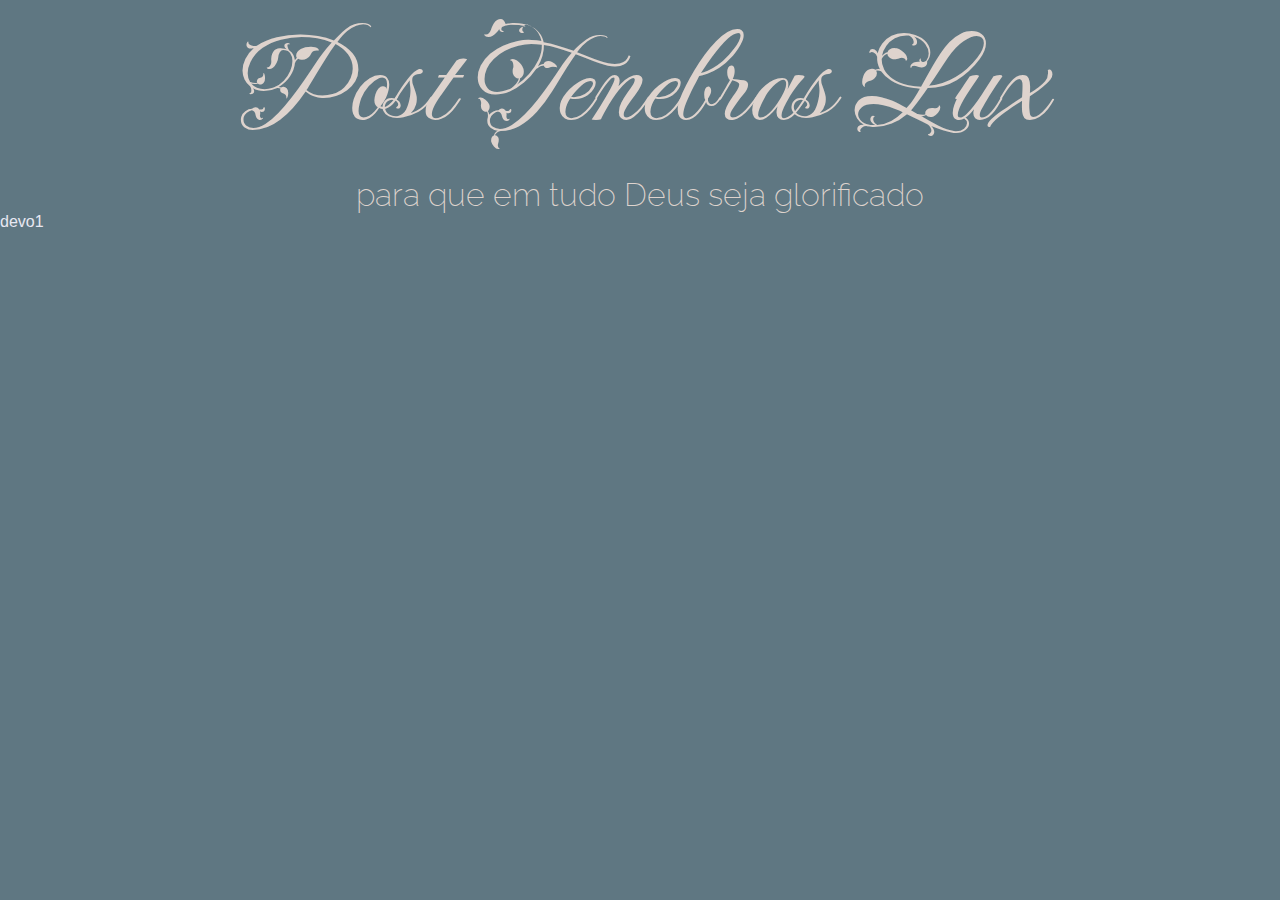
<file: index.html>
<!DOCTYPE html>
<html lang="en">
<head>
    <meta charset="UTF-8">
    <meta name="viewport" content="width=device-width, initial-scale=1.0">
    <link rel="stylesheet" href="styles.css">
    <link rel="icon" href="bible.ico" type="image/x-icon">
    <link rel="preconnect" href="https://fonts.googleapis.com">
    <link rel="preconnect" href="https://fonts.gstatic.com" crossorigin>
    <link href="https://fonts.googleapis.com/css2?family=Fleur+De+Leah&display=swap" rel="stylesheet">
    <link href="https://fonts.googleapis.com/css2?family=Raleway:ital,wght@0,100..900;1,100..900&display=swap" rel="stylesheet">
    <link href="https://fonts.googleapis.com/css2?family=Lora:ital,wght@0,400..700;1,400..700&display=swap" rel="stylesheet">
    <title>PTL</title>
</head>
<body>
    <div>
    <h1>Post Tenebras Lux</h1>
    <h2>para que em tudo Deus seja glorificado</h2>
    </div>
    <a href="devo1.html">devo1</a>
</body>
</html>
</file>
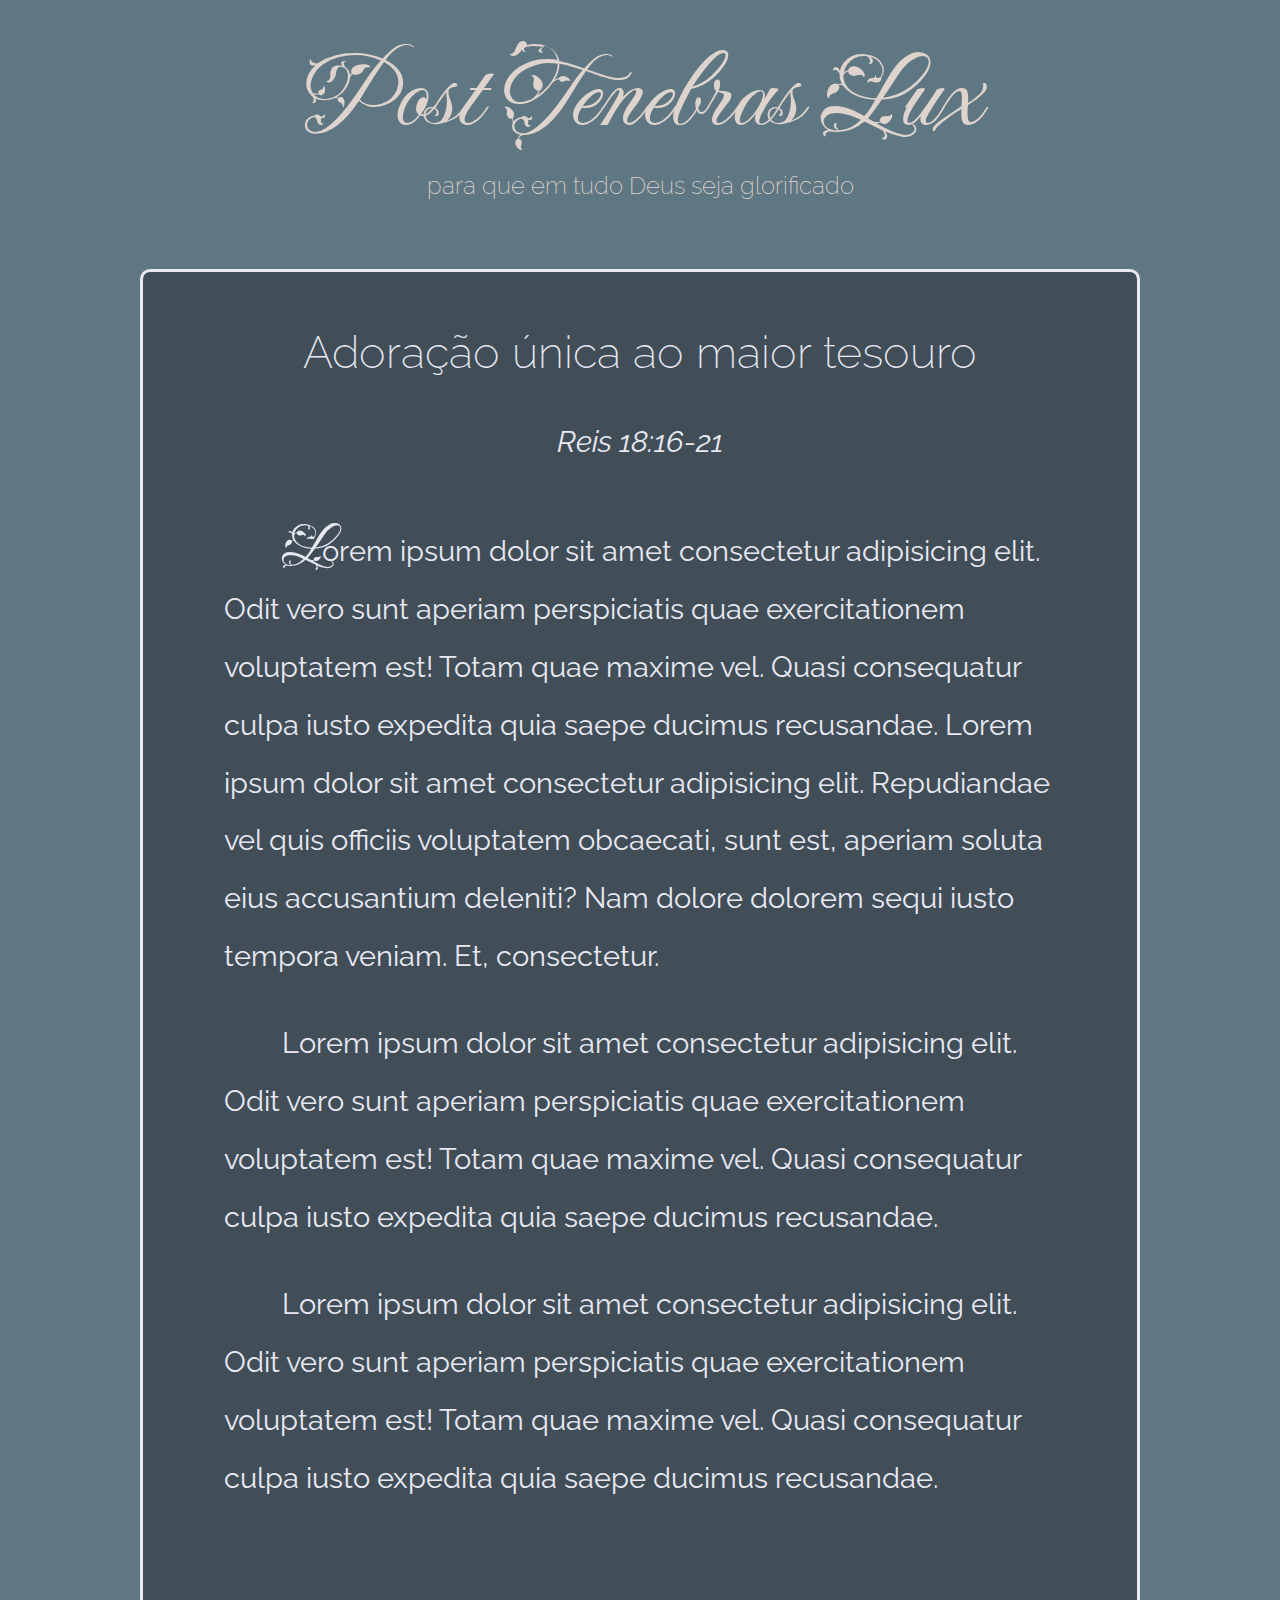
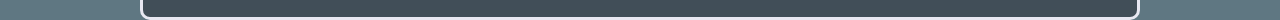
<file: devo1.html>
<!DOCTYPE html>
<html lang="en">
<head>
    <meta charset="UTF-8">
    <meta name="viewport" content="width=device-width, initial-scale=1.0">
    <link rel="stylesheet" href="styles.css">
    <link rel="icon" href="bible.ico" type="image/x-icon">
    <link rel="preconnect" href="https://fonts.googleapis.com">
    <link rel="preconnect" href="https://fonts.gstatic.com" crossorigin>
    <link href="https://fonts.googleapis.com/css2?family=Fleur+De+Leah&display=swap" rel="stylesheet">
    <link href="https://fonts.googleapis.com/css2?family=Raleway:ital,wght@0,100..900;1,100..900&display=swap" rel="stylesheet">
    
    <title>PTL - 1</title>
</head>
<body class="devobdy">
    <div>
    <h1 class="devottl">Post Tenebras Lux</h1>
    <h2 class="devosbttl">para que em tudo Deus seja glorificado</h2>
    </div>
    <div class="devodv">
        <h3 class="devonm">Adoração única ao maior tesouro</h3>
        <h4 class="devosbnm">Reis 18:16-21</h4>
        <p class="devop">Lorem ipsum dolor sit amet consectetur adipisicing elit. Odit vero sunt aperiam perspiciatis quae exercitationem voluptatem est! Totam quae maxime vel. Quasi consequatur culpa iusto expedita quia saepe ducimus recusandae. Lorem ipsum dolor sit amet consectetur adipisicing elit. Repudiandae vel quis officiis voluptatem obcaecati, sunt est, aperiam soluta eius accusantium deleniti? Nam dolore dolorem sequi iusto tempora veniam. Et, consectetur.</p>
        <p>Lorem ipsum dolor sit amet consectetur adipisicing elit. Odit vero sunt aperiam perspiciatis quae exercitationem voluptatem est! Totam quae maxime vel. Quasi consequatur culpa iusto expedita quia saepe ducimus recusandae.</p>
        <p>Lorem ipsum dolor sit amet consectetur adipisicing elit. Odit vero sunt aperiam perspiciatis quae exercitationem voluptatem est! Totam quae maxime vel. Quasi consequatur culpa iusto expedita quia saepe ducimus recusandae.</p>
    </div>
</body>
</html>
</file>
<file: styles.css>
* {
    margin: 0;
}
body {
    background-color: #5F7782;
    font-family: Arial, sans-serif;
    color: #ded3cd;
    height: 100vh;
    margin: 0;
    padding: 0;
    
}
h1 {
    font-family: "Fleur De Leah", cursive;
    font-weight: 400;
    font-style: normal;
    font-size: 8rem;
    margin-bottom: 0;
    color: #ded3cd;
    text-align: center;
}
h2 {
    font-family: "Raleway", sans-serif;
    font-optical-sizing: auto;
    font-weight: 200;
    font-style: normal;
    font-size: 2em;
    color: #ded3cd;
    text-align: center;
}
.devohd {
  background-color: rgba(255, 255, 0, 0.2);
  width: 100vw;
  
}
.devobdy {
    background-color: #5F7782;
    color: #E8E8F2;
    height: 100vh;
    
}
.devottl {
    font-size: clamp(5rem, 4.134rem + 3.221vw, 8rem);
    margin-top: clamp(1rem, 0.711rem + 1.074vw, 2rem);
    text-align: center;
    width: 100%;

}
.devosbttl {
    font-size: clamp(0.8rem, 0.454rem + 1.289vw, 2rem);
    margin-bottom: clamp(2rem, 0.846rem + 4.295vw, 6rem);
    text-align: center;
}
.devodv {
    background-color: #414E58;
    border-radius: 10px;
    padding: clamp(1rem, -2.571rem + 9.524vw, 6rem);
    padding-top: clamp(1rem, -1.143rem + 5.714vw, 4rem);
    margin-left: clamp(0.5rem, -3.685rem + 15.57vw, 15rem);
    margin-right: clamp(0.5rem, -3.685rem + 15.57vw, 15rem);
    border: solid #E8E8F2 3px;
}
.devonm {
    font-family: "Raleway", serif;
    font-optical-sizing: auto;
    font-weight: 200;
    font-style: normal;
    margin-bottom: 1em;
    font-size: clamp(2rem, 1.286rem + 1.905vw, 3rem);
    text-align: center;
    margin-left: 0;
    margin-right: 0;
}
a {
    text-decoration: none;
    color: #E8E8F2;
}
.devosbnm {
    font-family: "Raleway", sans-serif;
    font-optical-sizing: auto;
    font-weight: 400;
    font-style: normal;
    font-size: clamp(1.25rem, 0.714rem + 1.429vw, 2rem);
    margin-bottom: 2em;
    color: #E8E8F2;
    font-style: italic;
    text-align: center;
}
p {
    font-family: "Raleway", sans-serif;
    font-optical-sizing: auto;
    font-weight: 400;
    font-style: normal;
    font-size: clamp(1rem, 0.286rem + 1.905vw, 2rem);
    line-height: 2em;
    text-indent: 2em;
    text-align: left;
    margin-bottom: 1em;
}
.devop::first-letter {
    font-family: "Fleur De Leah", sans-serif;
    font-weight: 400;
    font-style: normal;
    font-size: 2em;
}
h5 {
    margin-top: 2.5em;
    font-family: "Raleway", serif;
    font-optical-sizing: auto;
    font-weight: 300;
    font-style: normal;
    font-size: clamp(1.5rem, 1.143rem + 0.952vw, 2rem);
    margin-bottom: 1em;
    text-align: center;
}
img {
    margin-left: auto;
    margin-right: auto;
    display: block;
    border: solid 2px #E8E8F2;
    border-radius: 10px;
    margin-bottom: 2em;
}
img:hover {
    transform: scale(1.05);
    transition: transform 0.3s ease-in-out;
    cursor: pointer;
}
.spc {
    background-color: #5F7782;
    height: clamp(0.5rem, -2.714rem + 8.571vw, 5rem);
}
</file>
